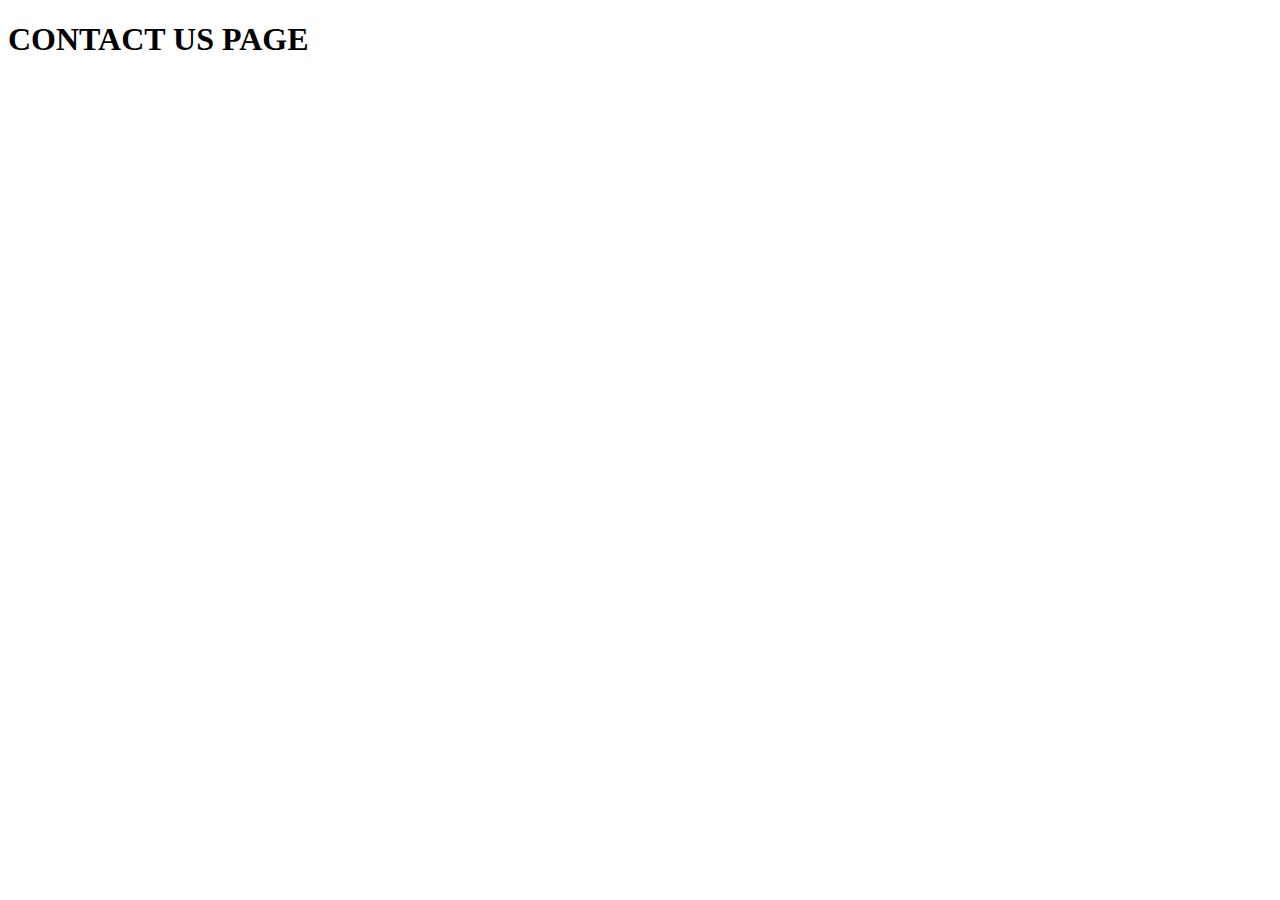
<file: contact-us.html>
<!DOCTYPE html>
<html lang="en">
  <head>
    <meta charset="UTF-8" />
    <meta http-equiv="X-UA-Compatible" content="IE=edge" />
    <meta name="viewport" content="width=device-width, initial-scale=1.0" />
    <title>Contact Us | Genesis</title>
  </head>
  <body>
    <h1>CONTACT US PAGE</h1>
  </body>
</html>
</file>
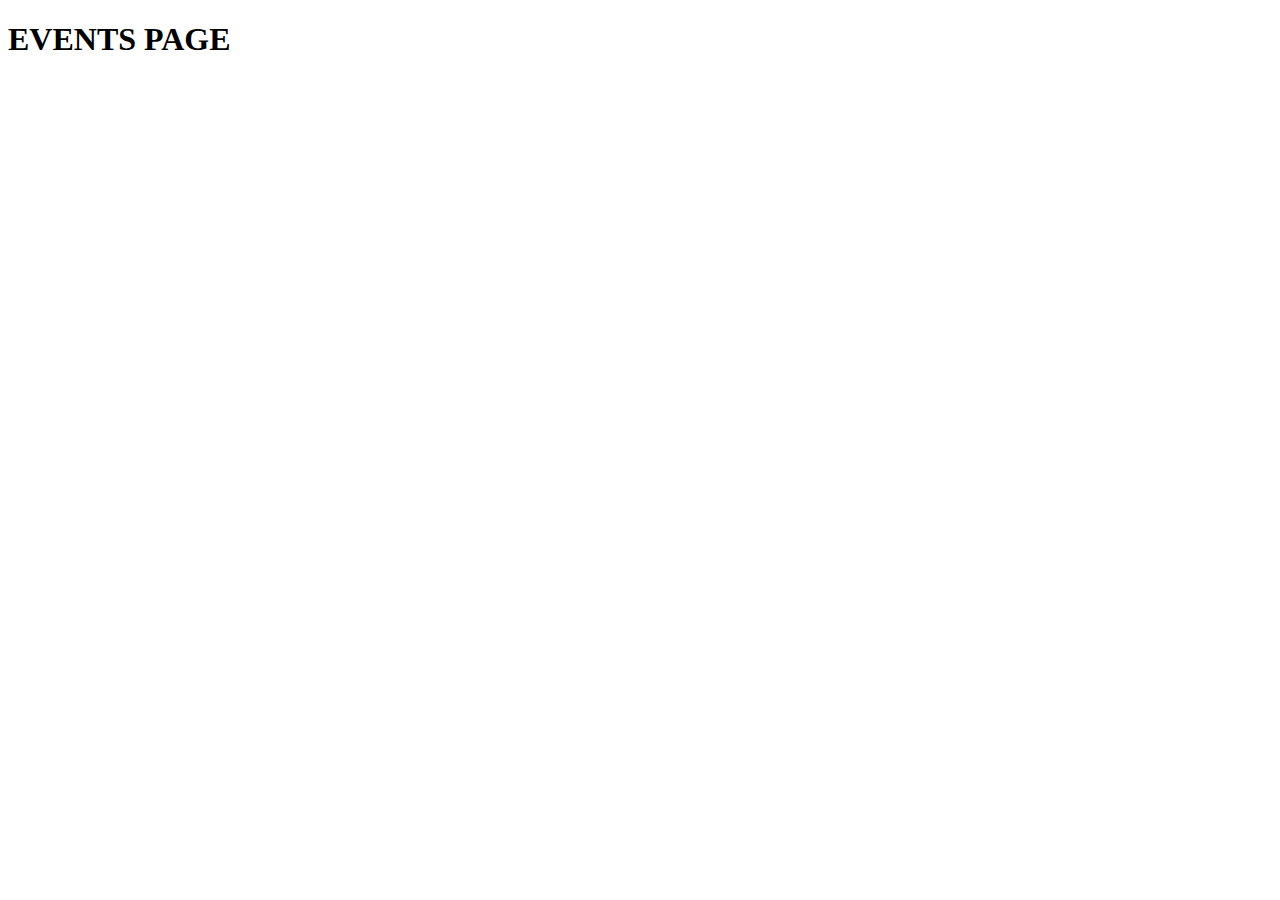
<file: events.html>
<!DOCTYPE html>
<html lang="en">
  <head>
    <meta charset="UTF-8" />
    <meta http-equiv="X-UA-Compatible" content="IE=edge" />
    <meta name="viewport" content="width=device-width, initial-scale=1.0" />
    <title>Events | Genesis</title>
  </head>
  <body>
    <h1>EVENTS PAGE</h1>
  </body>
</html>
</file>
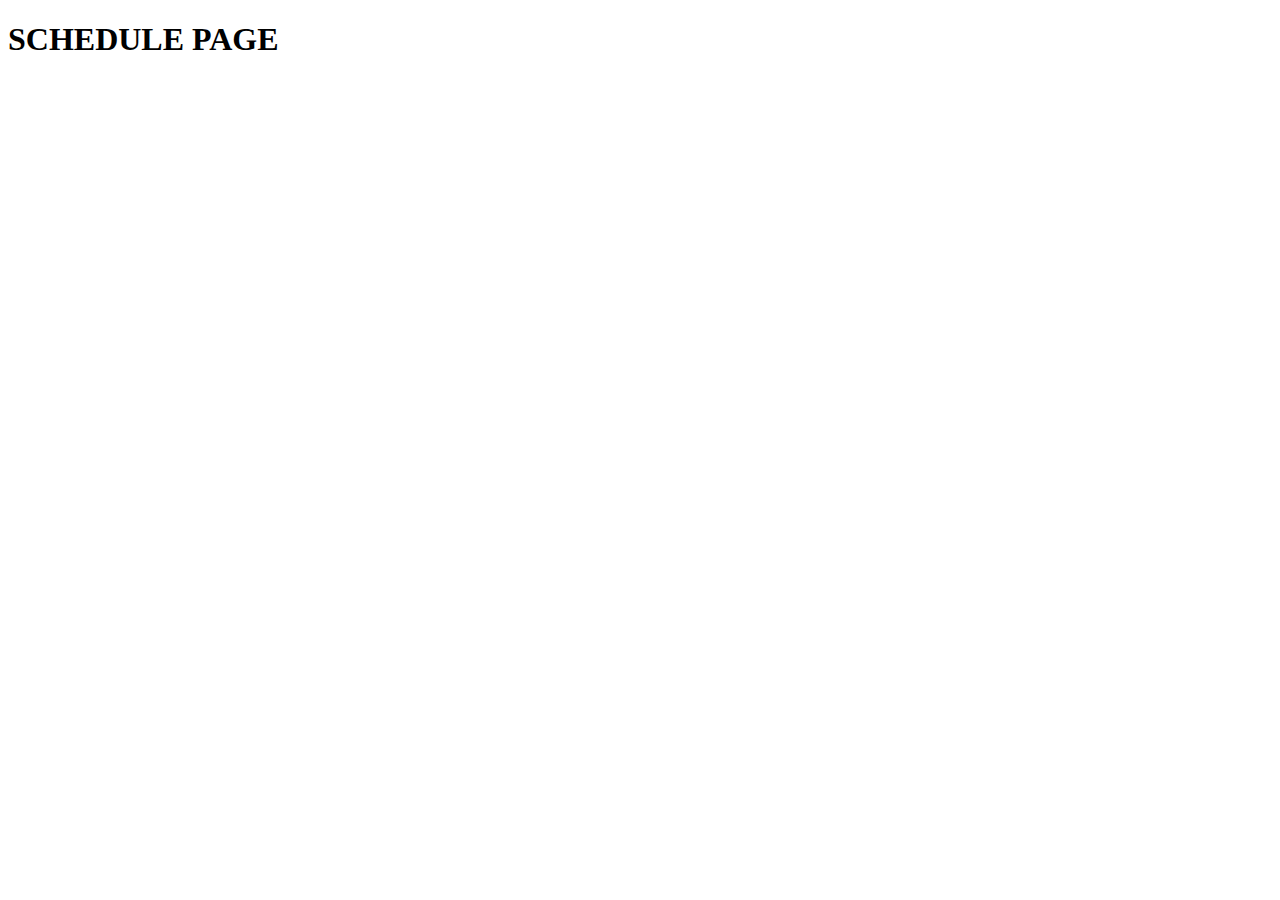
<file: schedule.html>
<!DOCTYPE html>
<html lang="en">
  <head>
    <meta charset="UTF-8" />
    <meta http-equiv="X-UA-Compatible" content="IE=edge" />
    <meta name="viewport" content="width=device-width, initial-scale=1.0" />
    <title>Schedule | Genesis</title>
  </head>
  <body>
    <h1>SCHEDULE PAGE</h1>
  </body>
</html>
</file>
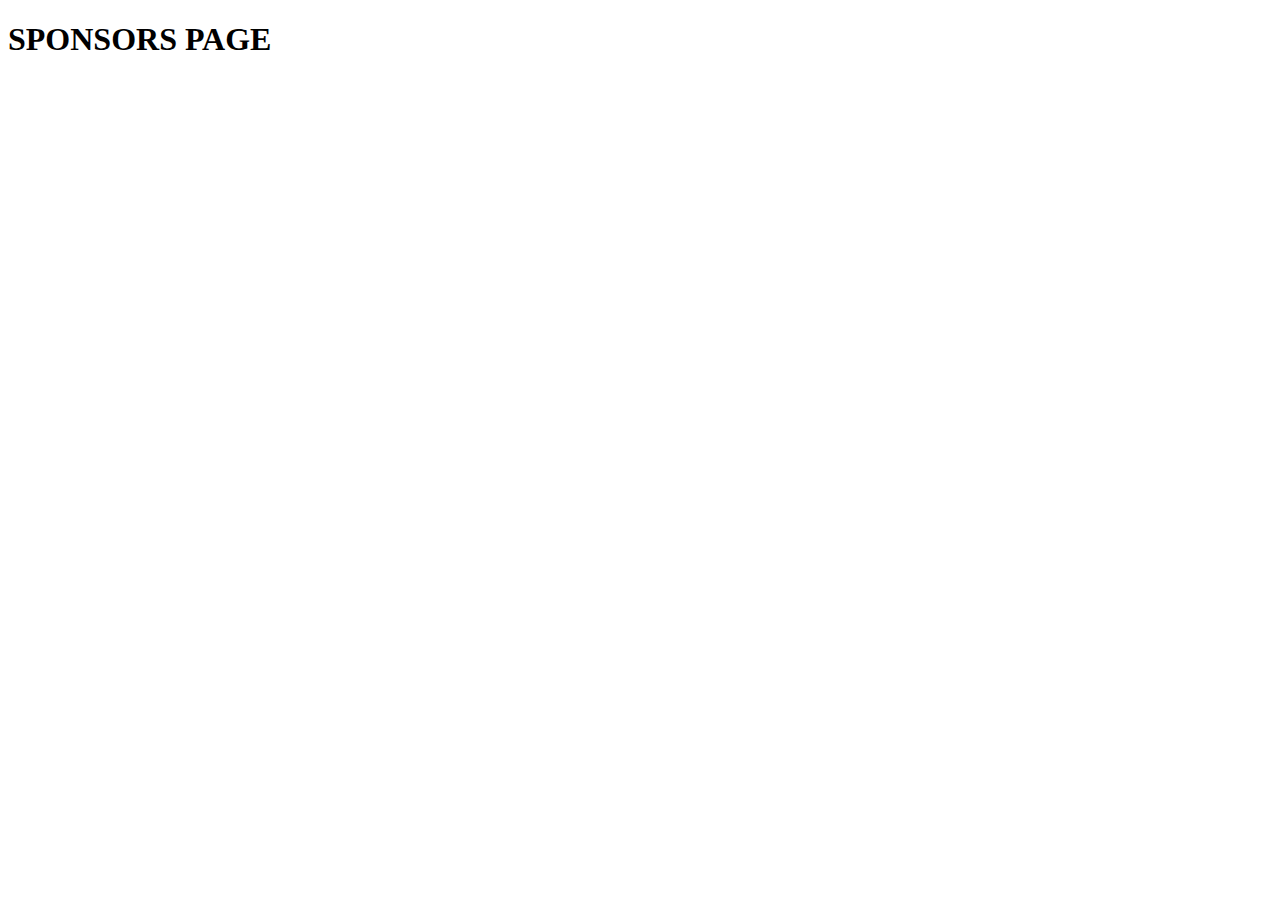
<file: sponsors.html>
<!DOCTYPE html>
<html lang="en">
  <head>
    <meta charset="UTF-8" />
    <meta http-equiv="X-UA-Compatible" content="IE=edge" />
    <meta name="viewport" content="width=device-width, initial-scale=1.0" />
    <title>Sponsors | Genesis</title>
  </head>
  <body>
    <h1>SPONSORS PAGE</h1>
  </body>
</html>
</file>
